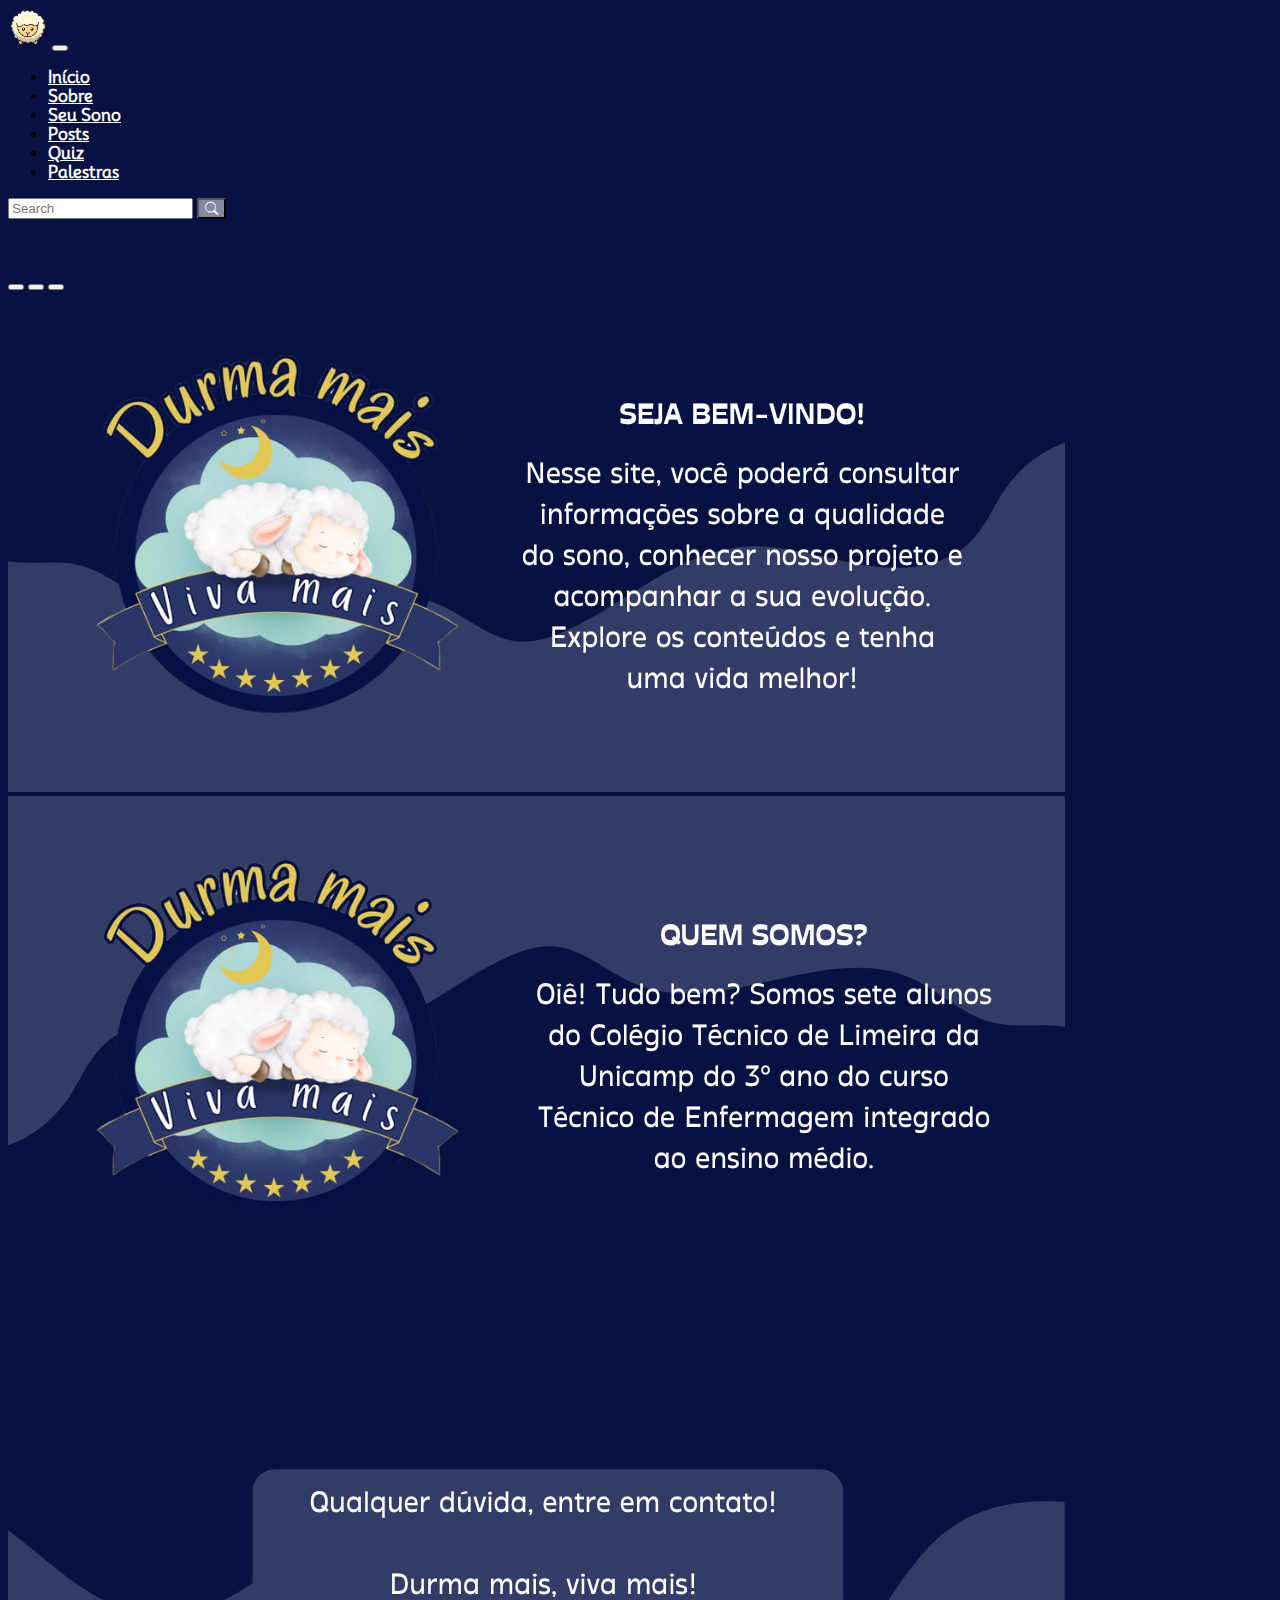
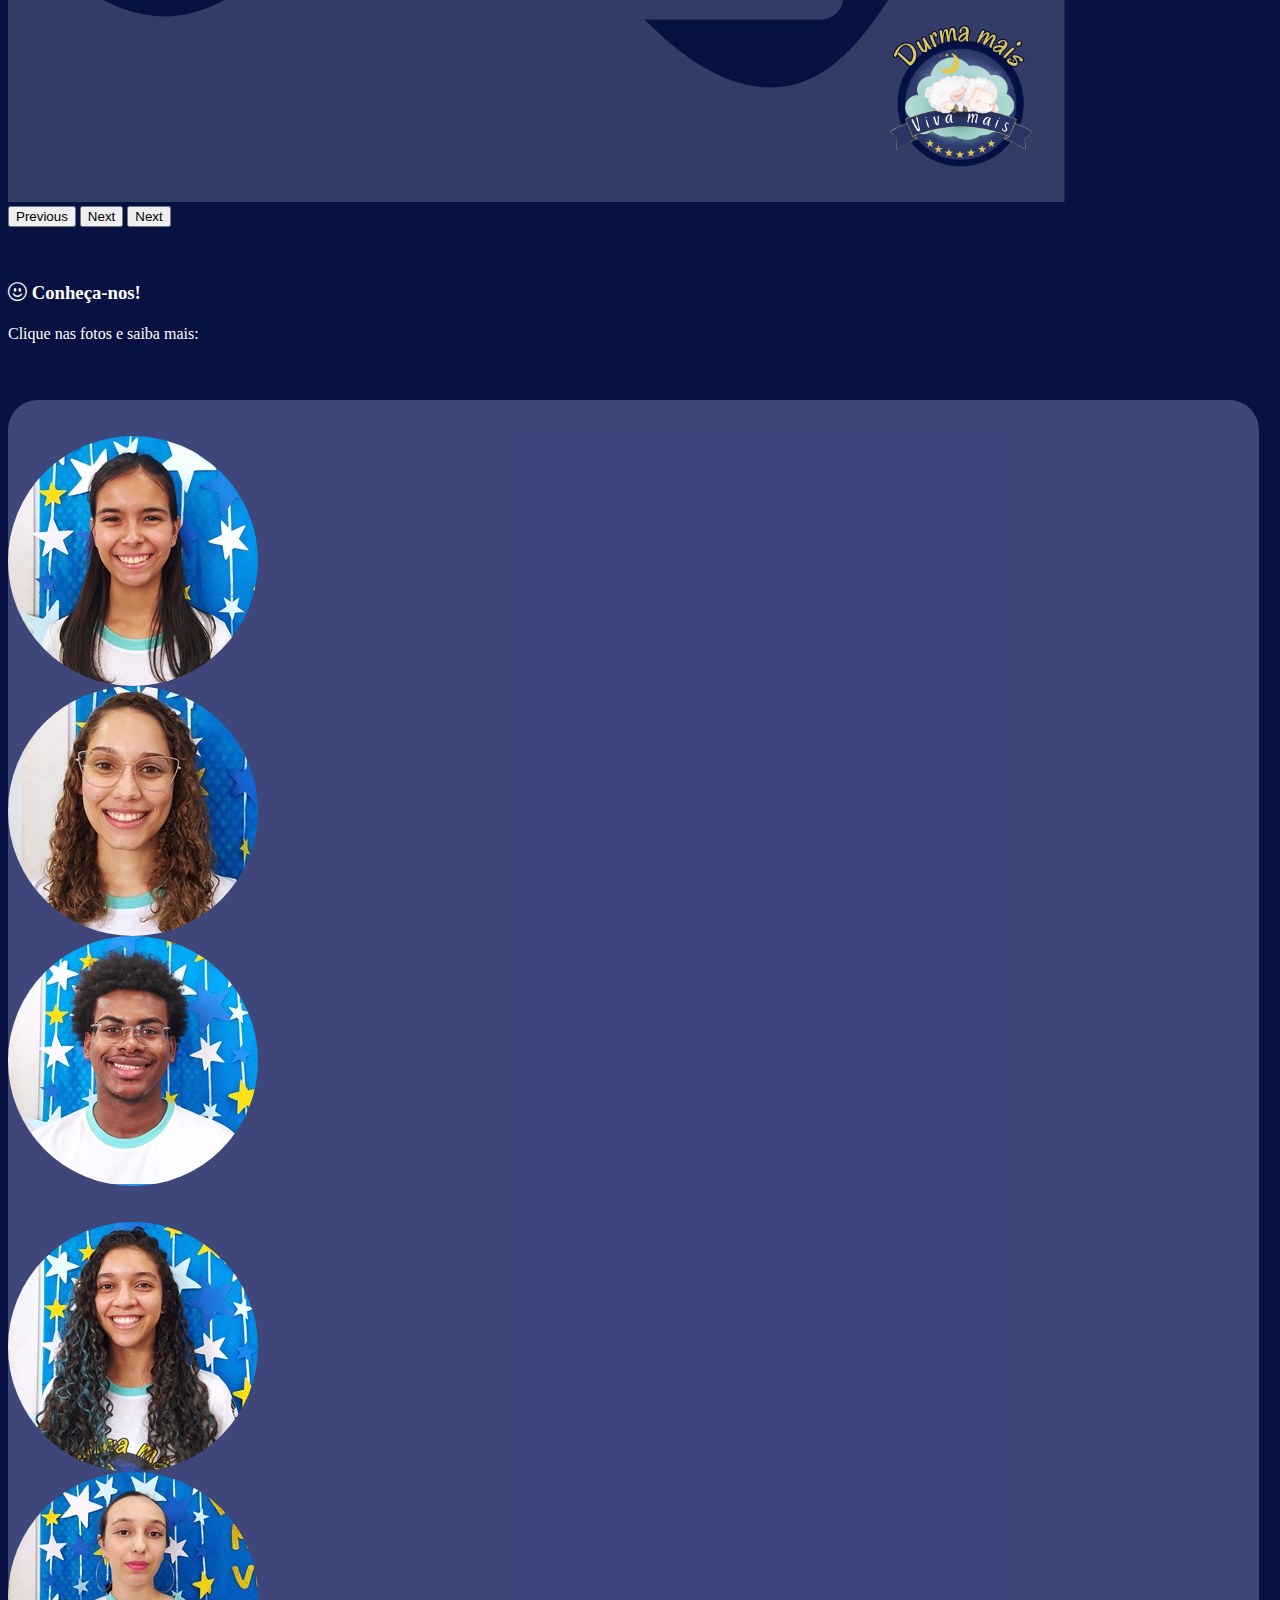
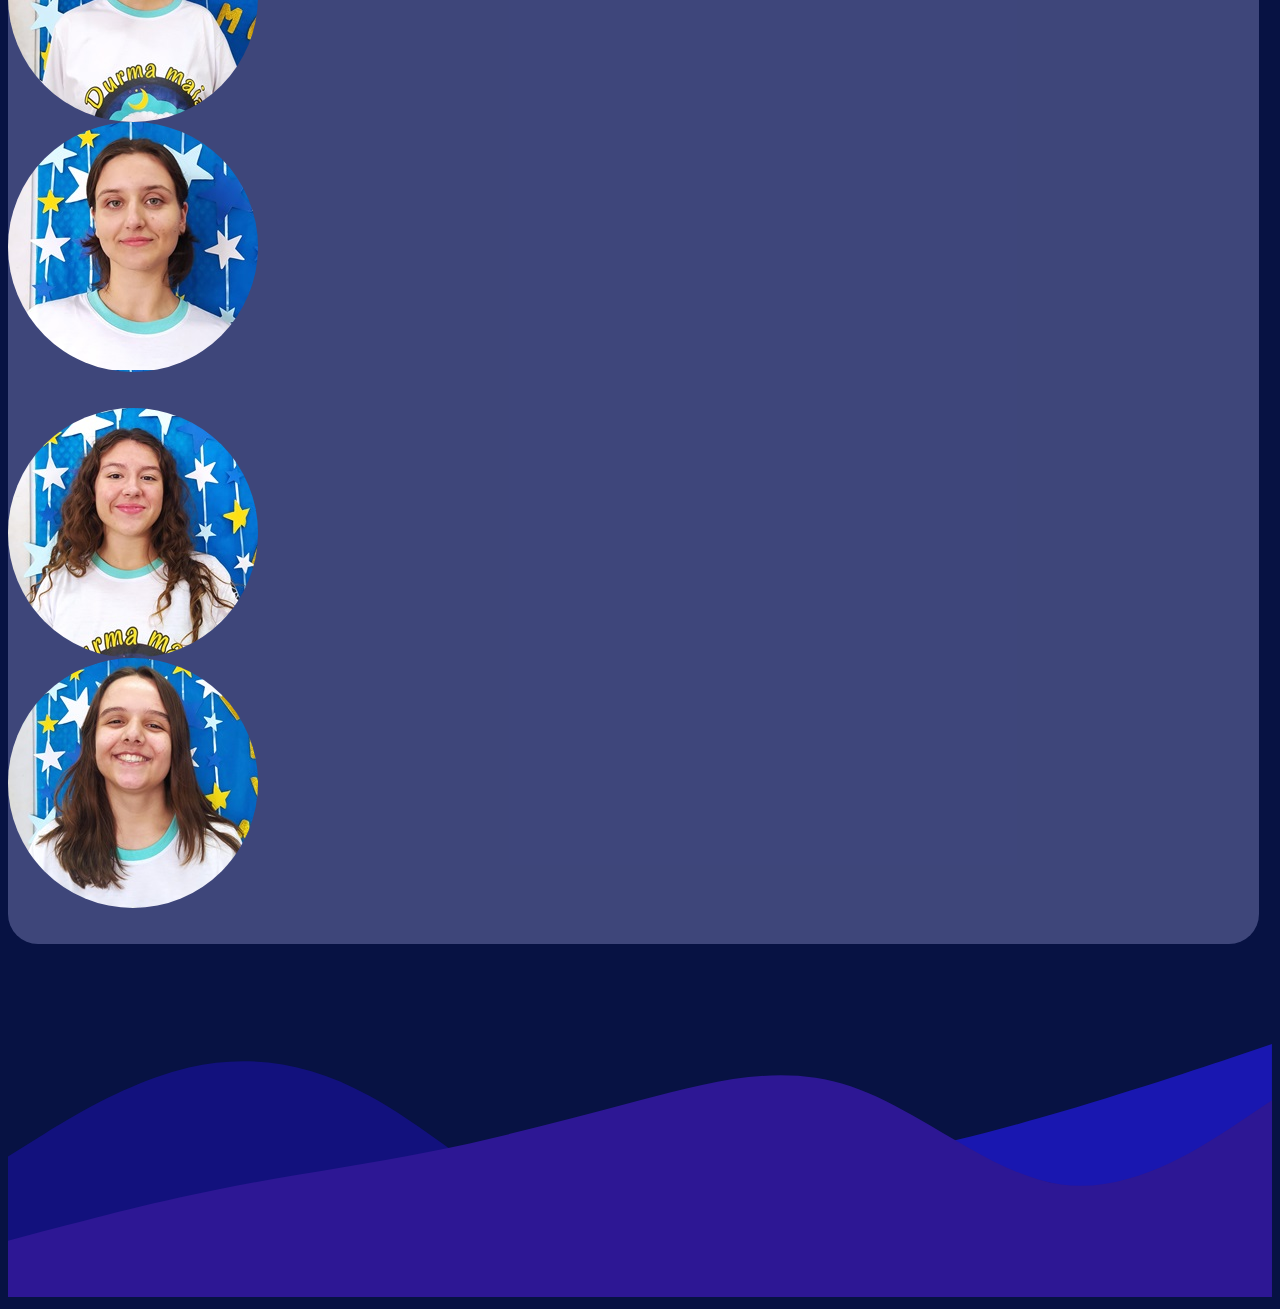
<file: index.html>
<!DOCTYPE html>
<html>
<head>
	<meta charset="utf-8">
	<meta name="viewport" content="width=device-width, initial-scale=1">
	<title>Durma mais, viva mais</title>

  <link rel="icon" href="ovelha.png" sizes="32x32">

	<link href="https://cdn.jsdelivr.net/npm/bootstrap@5.3.1/dist/css/bootstrap.min.css" rel="stylesheet" integrity="sha384-4bw+/aepP/YC94hEpVNVgiZdgIC5+VKNBQNGCHeKRQN+PtmoHDEXuppvnDJzQIu9" crossorigin="anonymous">

	<link rel="stylesheet" href="https://cdn.jsdelivr.net/npm/bootstrap-icons@1.10.5/font/bootstrap-icons.css">

  <!--<link rel="stylesheet" href="style.css">-->

	<style type="text/css">
		@import url('https://fonts.googleapis.com/css2?family=Mooli&display=swap');

    .menuFonte
    {
      font-family: 'Mooli', sans-serif;
      font-size: 16px;
    }

    .corFonteMenu
    { 
      color: white;
      font-weight: bold;
    }

    .corNav
    {
      background-color: #071243;
    }

    .corPagina
    {
      background-color: #071243;
    }

    .centralizaConteudo{
      text-align: center;
    }

    .entrar
    {
      background-color: white; 
      padding:7px; 
      font-size: 15px;
      margin-right: 15px;
      margin-top: 12px; 
      border-radius: 10px; 
      font-family: 'Mooli', sans-serif;
    }

    .corFonteMenu:hover{
      color: #a6aef6;
    }

    @media(min-width: 320px) and (max-width: 480px) 
    {
      .col-md-2
      {
        width: 50px;
      }
    }

    .semBorda
    {
      border-style: none;
    }


    .navbar-toggler-icon
    {
      background-image: url("data:image/svg+xml,%3csvg xmlns='http://www.w3.org/2000/svg' viewBox='0 0 30 30'%3e%3cpath stroke='rgba%28255, 255, 255, 1.0%29' stroke-linecap='round' stroke-miterlimit='10' stroke-width='2' d='M4 7h22M4 15h22M4 23h22'/%3e%3c/svg%3e");

    }
   
	</style>

</head>
<body class="corPagina">

	<script src="https://cdn.jsdelivr.net/npm/bootstrap@5.3.1/dist/js/bootstrap.bundle.min.js" integrity="sha384-HwwvtgBNo3bZJJLYd8oVXjrBZt8cqVSpeBNS5n7C8IVInixGAoxmnlMuBnhbgrkm" crossorigin="anonymous"></script>

	<!--início navbar-->

	<nav class="navbar navbar-expand-lg corNav" style="width: 99%; ">
  <div class="container-fluid">
    <a class="navbar-brand corFonteMenu" href="#"><image><img src="ovelha.png" height="40px"></image></a>
    <button class="navbar-toggler" type="button" data-bs-toggle="collapse" data-bs-target="#navbarSupportedContent" aria-controls="navbarSupportedContent" aria-expanded="false" aria-label="Toggle navigation">
      <span class="navbar-toggler-icon"></span>
    </button>
    <div class="collapse navbar-collapse" id="navbarSupportedContent">
      <ul class="navbar-nav me-auto mb-2 mb-lg-0 menuFonte">
        <li class="nav-item">
          <a class="nav-link active" style="color: white; font-weight: bold;" aria-current="page" href="#">Início</a>
        </li>
        <li class="nav-item dropdown">
          <a class="nav-link corFonteMenu" href="sobre.html">Sobre</a>
        </li>
        <li class="nav-item">
          <a class="nav-link corFonteMenu" href="sono.html">Seu Sono</a>
        </li>
        <li class="nav-item">
          <a class="nav-link corFonteMenu" href="posts.html">Posts</a>
        </li>
        <li class="nav-item">
          <a class="nav-link corFonteMenu" href="quiz.html">Quiz</a>
        </li>
        <li class="nav-item">
          <a class="nav-link corFonteMenu" href="palestras.html">Palestras</a>
        </li>
        
      </ul>
      
      <form class="d-flex" role="search">
        <input class="form-control me-2" type="search" placeholder="Search" aria-label="Search">
        <button class="btn btn-outline" style="background-color: rgba(255,255,255,0.5); color: white;" type="submit"><i class="bi bi-search"></i></button>
      </form>
    </div>
  </div>
  </nav>


  <!--<div class="container text-center">
  <div class="row">
    <div class="col-md-8" style="color: white;">
      
    </div>
    <div class="col-md-4">
      <image><img src=""></image>
    </div>
  </div>
  </div>-->
  <div class="container-fluid">
    <br>
    <div class="row">
      <br><br>
      <div class="col-md-1"></div>
    <div id="carouselExampleIndicators" class="carousel slide col-md-10">
      <div class="carousel-indicators">
        <button type="button" data-bs-target="#carouselExampleIndicators" data-bs-slide-to="0" class="active" aria-current="true" aria-label="Slide 1"></button>
        <button type="button" data-bs-target="#carouselExampleIndicators" data-bs-slide-to="1" aria-label="Slide 2"></button>
        <button type="button" data-bs-target="#carouselExampleIndicators" data-bs-slide-to="2" aria-label="Slide 3"></button>
      </div>
      <div class="carousel-inner" style="border-radius: 20px;">
        <div class="carousel-item active">
          <img src="carrossel1.png" class="d-block w-100" alt="...">
        </div>
        <div class="carousel-item">
          <img src="sobre.png" class="d-block w-100" alt="...">
        </div>
        <div class="carousel-item">
          <img src="pagina3.png" class="d-block w-100" alt="...">
        </div>
      </div>
      <button class="carousel-control-prev" type="button" data-bs-target="#carouselExampleIndicators" data-bs-slide="prev">
        <span class="carousel-control-prev-icon" aria-hidden="true"></span>
        <span class="visually-hidden">Previous</span>
      </button>
      <button class="carousel-control-next" type="button" data-bs-target="#carouselExampleIndicators" data-bs-slide="next">
        <span class="carousel-control-next-icon" aria-hidden="true"></span>
        <span class="visually-hidden">Next</span>
      </button>
      <button class="carousel-control-next" type="button" data-bs-target="#carouselExampleIndicators" data-bs-slide="next">
        <span class="carousel-control-next-icon" aria-hidden="true"></span>
        <span class="visually-hidden">Next</span>
      </button>
    </div>
  </div>
  <div class="col-md-1"></div>
  <br><br>
  
  <div class="row" style="color: white;">
  <div class="col-md-1"></div>
    <h3 class="col-md-10 mt-4 mb-4"><i class="bi bi-emoji-smile"></i> Conheça-nos! </h3>
  <div class="col-md-1"></div>
  </div>
  <div class="row" style="color: white;">
    <div class="col-md-1"></div>
      <h4 class="col-md-10 mt-4 mb-4" style="font-weight: normal;"> Clique nas fotos e saiba mais: </h4>
    <div class="col-md-1"></div>
    </div>
  <br><br>

  </div>

  <div class="row" style="width: 99%;">

  <div class="col-md-1"></div>

  <div class="col-md-10" style="background-color: #7278b083; border-radius: 30px;">

    <br><br>

  <div class="container">

    <div class="row">
      <div class="col-md-4">
        <div type="button" class="btn" data-bs-toggle="popover" data-bs-title="Eduarda Meffe Rubbini" data-bs-content="Oiii, sou a Eduarda, estou no 3º ano do Técnico de enfermagem no COTIL. Gosto muito de viajar, ir à Igreja, estudar, cuidar das minhas samambaias, e de muitas outras coisas. Aprendi muita coisa com esse projeto, e quero que você aprenda bastante também, para que o seu sono e desempenho nos estudos sejam muito positivos!" style="border-radius: 100%; height:250px; width:250px; border-color: transparent; background-image: 
        url(dudaOficial.jpg);">
        </div>
      </div>      
      <div class="col-md-4">
    
        <div type="button" class="btn" data-bs-toggle="popover" data-bs-title="Gabrielly Farias da Silva" data-bs-content="Oi! Eu sou a Gabrielly, estudante do 3° ano do Técnico de Enfermagem integrado ao ensino médio do COTIL. Amo ouvir louvores, cantar e tocar teclado, gosto muito de momentos em família, ler livros, visitar lugares novos e fazer amizades. Bom, eu faço parte do projeto 'Durma Mais, Viva Mais' que busca aprender mais sobre o sono e seus benefícios para melhorias na qualidade de vida dos estudantes e espero que através desse site, você possa desfrutar das informações e ser um disseminador desse conteúdo. 💜" style="border-radius: 100%; height:250px; width:250px; border-color: transparent; background-image: 
        url(gabyOficial.jpg);"></div>
      
      </div>

      <div class="col-md-4">
          <div type="button" class="btn" data-bs-toggle="popover" data-bs-title="João Miguel de Oliveira Ferreira" data-bs-content="Olá, sou o João. Estudante do 3° Ano do Técnico em Enfermagem no COTIL, amo carros, gosto de ler, desenhar e ir ao cinema. Eu faço parte desse projeto e espero que você possa aprender sobre os benefícios de uma boa noite de sono." style="border-radius: 100%; height:250px; width:250px; border-color: transparent; background-image: 
          url(joaoOficial.jpg);">
          </div>
        </div>


      
    </div>

    <br><br>

    <div class="container">

      <div class="row">
        <div class="col-md-4">
          <div type="button" class="btn" data-bs-toggle="popover" data-bs-title="Julia Vieira Roza" data-bs-content="Estudante do 3° Ano do Técnico em Enfermagem no COTIL! Gosto muito da cor azul, música gospel e filmes/séries e estou aprendendo a dormir melhor com o nosso projeto, espero que você também esteja aprendendo!💜" style="border-radius: 100%; height:250px; width:250px; border-color: transparent; background-image: 
          url(juOficial.jpg);">
          </div>
        </div>
        <div class="col-md-4">
        
          <div type="button" class="btn" data-bs-toggle="popover" data-bs-title="Ketlyn Christina Natal" data-bs-content="Olá pessoal sou Ketlyn mais conhecida por Ket, sou estudante do 3° enfermagem Diurno, estou nesse projeto para ajudar vocês a dormirem melhor, meus melhores momentos são passar em família, ler, assistir séries e filmes, ir a igreja, estudar e fazer pesquisas além de amar tudo relacionado a Harry Potter." style="border-radius: 100%; height:250px; width:250px; border-color: transparent; background-image: 
          url(katyOficial.jpg);"></div>
        
        </div>

        <div class="col-md-4">
        <div type="button" class="btn" data-bs-toggle="popover" data-bs-title="Maria Giovana Pedroso" data-bs-content="Oiê! Eu sou a Maria Giovana, estudante do 3°ano do Técnico em Enfermagem Integrado ao Ensino Médio Diurno no COTIL! Amo tudo relacionado a arte, adoro descobrir coisas novas e fazer amizades, e estou junto aos meus amigos neste projeto para ajudá-lo a dormir melhor e compreender seu ciclo de sono!🖤" style="border-radius: 100%; height:250px; width:250px; border-color: transparent; background-image: 
        url(giOficial.jpg);">
        </div>
      </div>
  
      </div></div>

    <br><br>

    <div class="container">

      <div class="row">
        <div class="col-md-2"></div>
        <div class="col-md-4">
          <div type="button" class="btn" data-bs-toggle="popover" data-bs-title="Mariáh Dituri Gomes" data-bs-content="Oie! Eu sou a Mariáh, estudante do 3°ano do Técnico em Enfermagem Integrado ao Ensino Médio Diurno no COTIL. Gosto de livros, filmes, séries, música e estou nesse projeto porque acredito que entender mais sobre o sono e sua importância pode melhorar muito sua qualidade de vida❤❤" style="border-radius: 100%; height:250px; width:250px; border-color: transparent; background-image: 
          url(mahOficial.jpg);">
          </div>
        </div>
        <div class="col-md-4">
          <div type="button" class="btn" data-bs-toggle="popover" data-bs-title="Mariana Melo Pereira" data-bs-content="Oie! Eu sou a Mariana (mais conhecida como Mari), estudante do 3°ano do Técnico em Desenvolvimento de Sistemas Integrado ao Ensino Médio Diurno no COTIL. Gosto de escrever, ouvir músicas, viajar e, claro, programar! É por isso que estou nesse projeto: para ajudar na divulgação de informações sobre o sono e sua importância, por meio de um site que eu tive o prazer de construir! Espero que você se interesse pelo tema e possa encontrar as dicas que precisa de maneira fácil e rápida. Aproveite!" style="border-radius: 100%; height:250px; width:250px; border-color: transparent; background-image: 
          url(mariOficial.jpg);">
          </div>
        </div>
        <div class="col-md-2"></div>
      </div>

      <br><br>
  
      </div></div>

  </div>

  <br><br>
  
  </div>

</div>

</div>


<div class="col-md-1"></div>

</div>

<br><br>

<div>
<svg xmlns="http://www.w3.org/2000/svg" viewBox="0 0 1440 320">

  <path fill="#1917B0" fill-opacity="1" d="M0,256L48,240C96,224,192,192,288,176C384,160,480,160,576,165.3C672,171,768,181,864,
  176C960,171,1056,149,1152,122.7C1248,96,1344,64,1392,48L1440,32L1440,320L1392,320C1344,320,1248,320,1152,320C1056,320,960,320,
  864,320C768,320,672,320,576,320C480,320,384,320,288,320C192,320,96,320,48,320L0,320Z"></path>

  <path fill="#12117D" fill-opacity="1" d="M0,160L34.3,138.7C68.6,117,137,75,206,58.7C274.3,43,343,53,411,90.7C480,128,549,192,617,
  224C685.7,256,754,256,823,240C891.4,224,960,192,1029,181.3C1097.1,171,1166,181,1234,202.7C1302.9,224,1371,256,1406,272L1440,288L1440,
  320L1405.7,320C1371.4,320,1303,320,1234,320C1165.7,320,1097,320,1029,320C960,320,891,320,823,320C754.3,320,686,320,617,320C548.6,320,
  480,320,411,320C342.9,320,274,320,206,320C137.1,320,69,320,34,320L0,320Z"></path>

  <path fill="#2D1794" fill-opacity="1" d="M0,256L40,245.3C80,235,160,213,240,197.3C320,181,400,171,480,154.7C560,139,640,117,720,
  96C800,75,880,53,960,80C1040,107,1120,181,1200,192C1280,203,1360,149,1400,122.7L1440,96L1440,320L1400,320C1360,320,1280,320,1200,
  320C1120,320,1040,320,960,320C880,320,800,320,720,320C640,320,560,320,480,320C400,320,320,320,240,320C160,320,80,320,40,320L0,
  320Z"></path>
  
  </svg>
  
</div>

<script type="text/javascript">
  const popoverTriggerList = document.querySelectorAll('[data-bs-toggle="popover"]')
const popoverList = [...popoverTriggerList].map(popoverTriggerEl => new bootstrap.Popover(popoverTriggerEl))
  const popover = new bootstrap.Popover('.example-popover', {
  container: 'body'
})

</script>
	



  <!--fim container cursos-->

</body>
</html>
</file>
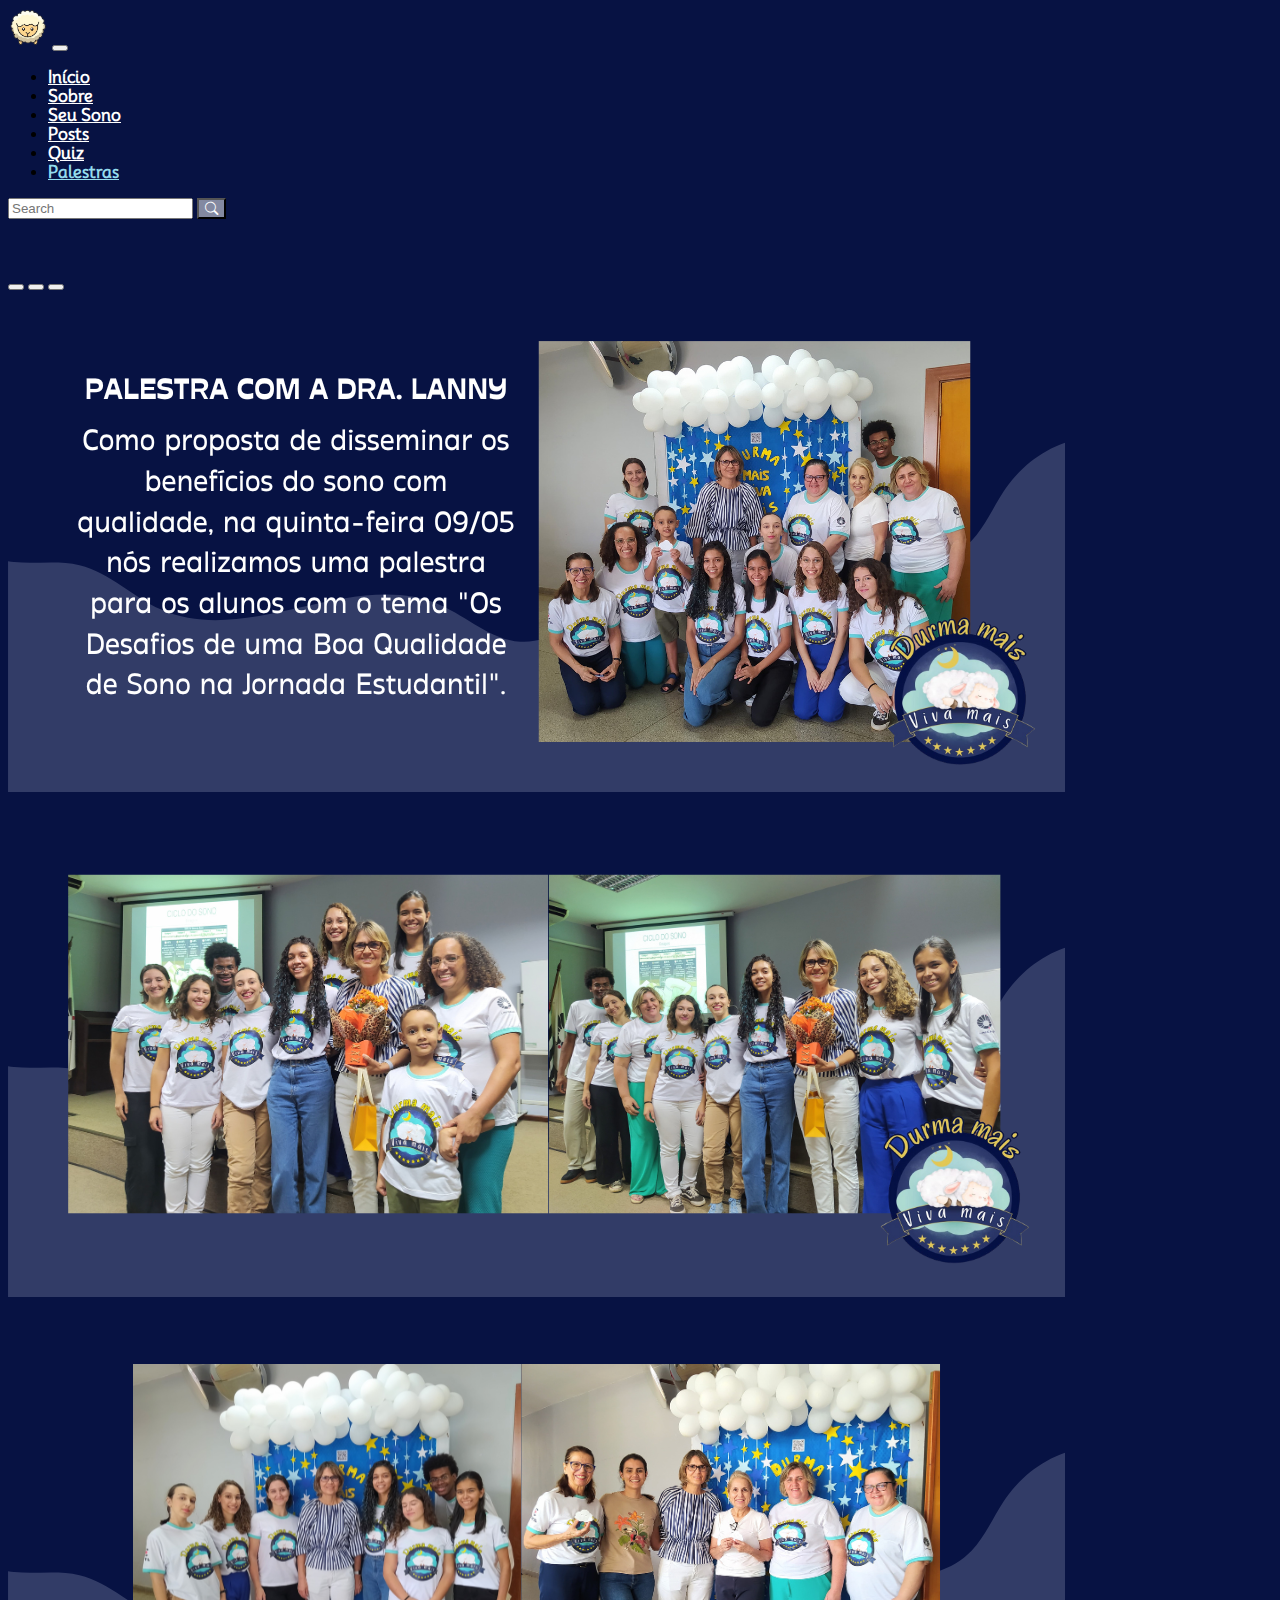
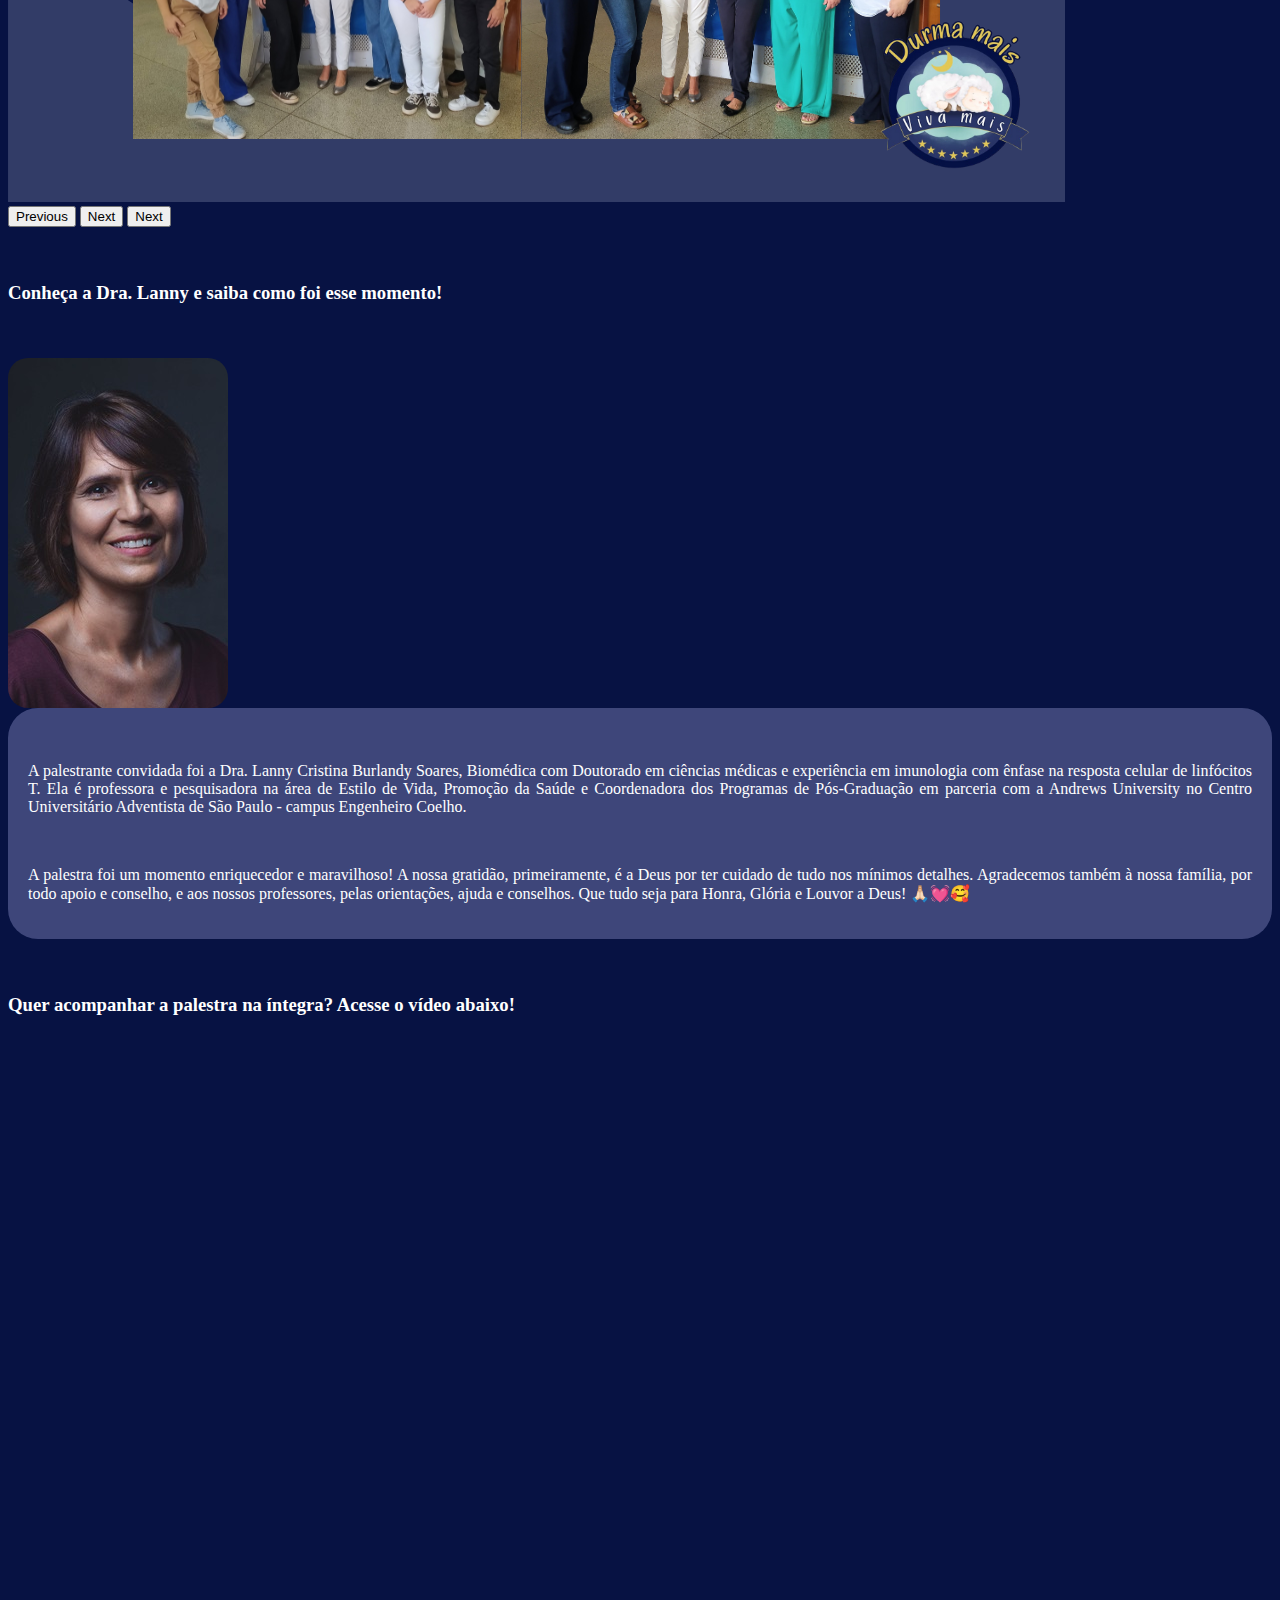
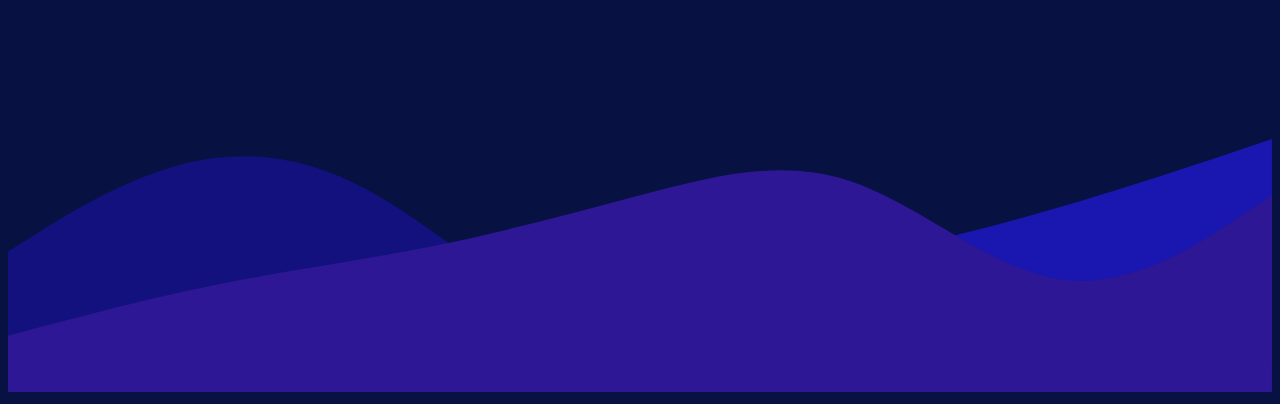
<file: palestras.html>
<!DOCTYPE html>
<html>
<head>
	<meta charset="utf-8">
	<meta name="viewport" content="width=device-width, initial-scale=1">
	<title>Durma mais, viva mais</title>

  <link rel="icon" href="ovelha.png" sizes="32x32">

	<link href="https://cdn.jsdelivr.net/npm/bootstrap@5.3.1/dist/css/bootstrap.min.css" rel="stylesheet" integrity="sha384-4bw+/aepP/YC94hEpVNVgiZdgIC5+VKNBQNGCHeKRQN+PtmoHDEXuppvnDJzQIu9" crossorigin="anonymous">

	<link rel="stylesheet" href="https://cdn.jsdelivr.net/npm/bootstrap-icons@1.10.5/font/bootstrap-icons.css">

  <!--<link rel="stylesheet" href="style.css">-->

	<style type="text/css">
		@import url('https://fonts.googleapis.com/css2?family=Mooli&display=swap');

    .menuFonte
    {
      font-family: 'Mooli', sans-serif;
      font-size: 16px;
    }

    .corFonteMenu
    { 
      color: white;
      font-weight: bold;
    }

    .corNav
    {
      background-color: #071243;
    }

    .corPagina
    {
      background-color: #071243;
    }

    .centralizaConteudo{
      text-align: center;
    }

    .entrar
    {
      background-color: white; 
      padding:7px; 
      font-size: 15px;
      margin-right: 15px;
      margin-top: 12px; 
      border-radius: 10px; 
      font-family: 'Mooli', sans-serif;
    }

    .corFonteMenu:hover{
      color: #a6aef6;
    }

    @media(min-width: 320px) and (max-width: 480px) 
    {
      .col-md-2
      {
        width: 50px;
      }
    }

    .semBorda
    {
      border-style: none;
    }


    .navbar-toggler-icon
    {
      background-image: url("data:image/svg+xml,%3csvg xmlns='http://www.w3.org/2000/svg' viewBox='0 0 30 30'%3e%3cpath stroke='rgba%28255, 255, 255, 1.0%29' stroke-linecap='round' stroke-miterlimit='10' stroke-width='2' d='M4 7h22M4 15h22M4 23h22'/%3e%3c/svg%3e");

    }
   
	</style>

</head>
<body class="corPagina">

	<script src="https://cdn.jsdelivr.net/npm/bootstrap@5.3.1/dist/js/bootstrap.bundle.min.js" integrity="sha384-HwwvtgBNo3bZJJLYd8oVXjrBZt8cqVSpeBNS5n7C8IVInixGAoxmnlMuBnhbgrkm" crossorigin="anonymous"></script>

	<!--início navbar-->

	<nav class="navbar navbar-expand-lg corNav" style="width: 99%; ">
  <div class="container-fluid">
    <a class="navbar-brand corFonteMenu" href="#"><image><img src="ovelha.png" height="40px"></image></a>
    <button class="navbar-toggler" type="button" data-bs-toggle="collapse" data-bs-target="#navbarSupportedContent" aria-controls="navbarSupportedContent" aria-expanded="false" aria-label="Toggle navigation">
      <span class="navbar-toggler-icon"></span>
    </button>
    <div class="collapse navbar-collapse" id="navbarSupportedContent">
      <ul class="navbar-nav me-auto mb-2 mb-lg-0 menuFonte">
        <li class="nav-item">
          <a class="nav-link active" style="color: white; font-weight: bold;" aria-current="page" href="index.html">Início</a>
        </li>
        <li class="nav-item dropdown">
          <a class="nav-link corFonteMenu" href="sobre.html">Sobre</a>
        </li>
        <li class="nav-item">
          <a class="nav-link corFonteMenu" href="sono.html">Seu Sono</a>
        </li>
        <li class="nav-item">
          <a class="nav-link corFonteMenu" href="posts.html">Posts</a>
        </li>
        <li class="nav-item">
          <a class="nav-link corFonteMenu" href="quiz.html">Quiz</a>
        </li>
        <li class="nav-item">
          <a class="nav-link active" style="color: #94dced; font-weight: bold;" aria-current="page" href="#">Palestras</a>
        </li>
        
      </ul>
      
      <form class="d-flex" role="search">
        <input class="form-control me-2" type="search" placeholder="Search" aria-label="Search">
        <button class="btn btn-outline" style="background-color: rgba(255,255,255,0.5); color: white;" type="submit"><i class="bi bi-search"></i></button>
      </form>
    </div>
  </div>
  </nav>


  <!--<div class="container text-center">
  <div class="row">
    <div class="col-md-8" style="color: white;">
      
    </div>
    <div class="col-md-4">
      <image><img src=""></image>
    </div>
  </div>
  </div>-->

  <div class="container-fluid">
    <br>
    <div class="row">
      <br><br>
      <div class="col-md-1"></div>
    <div id="carouselExampleIndicators" class="carousel slide col-md-10">
      <div class="carousel-indicators">
        <button type="button" data-bs-target="#carouselExampleIndicators" data-bs-slide-to="0" class="active" aria-current="true" aria-label="Slide 1"></button>
        <button type="button" data-bs-target="#carouselExampleIndicators" data-bs-slide-to="1" aria-label="Slide 2"></button>
        <button type="button" data-bs-target="#carouselExampleIndicators" data-bs-slide-to="2" aria-label="Slide 3"></button>
      </div>
      <div class="carousel-inner" style="border-radius: 20px;">
        <div class="carousel-item active">
          <img src="4.png" class="d-block w-100" alt="...">
        </div>
        <div class="carousel-item">
          <img src="3.png" class="d-block w-100" alt="...">
        </div>
        <div class="carousel-item">
          <img src="2.png" class="d-block w-100" alt="...">
        </div>
      </div>
      <button class="carousel-control-prev" type="button" data-bs-target="#carouselExampleIndicators" data-bs-slide="prev">
        <span class="carousel-control-prev-icon" aria-hidden="true"></span>
        <span class="visually-hidden">Previous</span>
      </button>
      <button class="carousel-control-next" type="button" data-bs-target="#carouselExampleIndicators" data-bs-slide="next">
        <span class="carousel-control-next-icon" aria-hidden="true"></span>
        <span class="visually-hidden">Next</span>
      </button>
      <button class="carousel-control-next" type="button" data-bs-target="#carouselExampleIndicators" data-bs-slide="next">
        <span class="carousel-control-next-icon" aria-hidden="true"></span>
        <span class="visually-hidden">Next</span>
      </button>
    </div>
    <div class="col-md-1"></div>
  </div>
  </div>

<br><br>

<div class="row" style="color: white;">
  <div class="col-md-1"></div>
    <h3 class="col-md-10 mt-4 mb-4">Conheça a Dra. Lanny e saiba como foi esse momento!</h3>
  <div class="col-md-1"></div>
  </div>
  <br><br>

<div class="row">
  <div class="col-md-2"></div>
  <div class="col-md-2 mb-4 mb-md-0">
        <div type="button" class="btn" data-bs-toggle="popover" data-bs-title="Dra. Lanny Cristina Burlandy Soares" data-bs-content="Redes sociais: @lannycristina" style="border-radius: 20px; height:350px; width:220px; border-color: transparent; background-image: 
        url(draLanny.jpg); align-items: center;">
        </div>
  </div>     
  <div class="col-md-6" style="background-color: #7278b083; border-radius: 30px; padding: 20px; color: white; text-align: justify;">
    <br>
    <p>A palestrante convidada foi a Dra. Lanny Cristina Burlandy Soares, Biomédica com Doutorado em ciências médicas e experiência em imunologia com ênfase na resposta celular de linfócitos T. Ela é professora e pesquisadora na área de Estilo de Vida, Promoção da Saúde e Coordenadora dos Programas de Pós-Graduação em parceria com a Andrews University no Centro Universitário Adventista de São Paulo - campus Engenheiro Coelho.</p>
    <br>
    <p>A palestra foi um momento enriquecedor e maravilhoso! A nossa gratidão, primeiramente, é a Deus por ter cuidado de tudo nos mínimos detalhes. Agradecemos também à nossa família, por todo apoio e conselho, e aos nossos professores, pelas orientações, ajuda e conselhos. Que tudo seja para Honra, Glória e Louvor a Deus! 🙏🏻💓🥰</p>
  </div>
  <div class="col-md-2"></div>
</div>
<br><br>

<div class="row" style="color: white;">
  <div class="col-md-1"></div>
    <h3 class="col-md-10 mt-4 mb-4">Quer acompanhar a palestra na íntegra? Acesse o vídeo abaixo!</h3>
  <div class="col-md-1"></div>
  </div>
  <br><br>

  <div class="row">
    <div class="col-md-1"></div>
    <div class="col-md-10">
      <iframe width="100%" height="600" src="https://www.youtube.com/embed/GEBf2vjGM4s?si=nk-camQ_5PbQjEe-" title="YouTube video player" frameborder="0" allow="accelerometer; autoplay; clipboard-write; encrypted-media; gyroscope; picture-in-picture; web-share" referrerpolicy="strict-origin-when-cross-origin" allowfullscreen></iframe>
    </div>
    <div class="col-md-1"></div>
  </div>

<br><br>

<div>
<svg xmlns="http://www.w3.org/2000/svg" viewBox="0 0 1440 320">

  <path fill="#1917B0" fill-opacity="1" d="M0,256L48,240C96,224,192,192,288,176C384,160,480,160,576,165.3C672,171,768,181,864,
  176C960,171,1056,149,1152,122.7C1248,96,1344,64,1392,48L1440,32L1440,320L1392,320C1344,320,1248,320,1152,320C1056,320,960,320,
  864,320C768,320,672,320,576,320C480,320,384,320,288,320C192,320,96,320,48,320L0,320Z"></path>

  <path fill="#12117D" fill-opacity="1" d="M0,160L34.3,138.7C68.6,117,137,75,206,58.7C274.3,43,343,53,411,90.7C480,128,549,192,617,
  224C685.7,256,754,256,823,240C891.4,224,960,192,1029,181.3C1097.1,171,1166,181,1234,202.7C1302.9,224,1371,256,1406,272L1440,288L1440,
  320L1405.7,320C1371.4,320,1303,320,1234,320C1165.7,320,1097,320,1029,320C960,320,891,320,823,320C754.3,320,686,320,617,320C548.6,320,
  480,320,411,320C342.9,320,274,320,206,320C137.1,320,69,320,34,320L0,320Z"></path>

  <path fill="#2D1794" fill-opacity="1" d="M0,256L40,245.3C80,235,160,213,240,197.3C320,181,400,171,480,154.7C560,139,640,117,720,
  96C800,75,880,53,960,80C1040,107,1120,181,1200,192C1280,203,1360,149,1400,122.7L1440,96L1440,320L1400,320C1360,320,1280,320,1200,
  320C1120,320,1040,320,960,320C880,320,800,320,720,320C640,320,560,320,480,320C400,320,320,320,240,320C160,320,80,320,40,320L0,
  320Z"></path>
  
  </svg>
  
</div>

<script type="text/javascript">
  const popoverTriggerList = document.querySelectorAll('[data-bs-toggle="popover"]')
const popoverList = [...popoverTriggerList].map(popoverTriggerEl => new bootstrap.Popover(popoverTriggerEl))
  const popover = new bootstrap.Popover('.example-popover', {
  container: 'body'
})

</script>
	



  <!--fim container cursos-->

</body>
</html>
</file>
